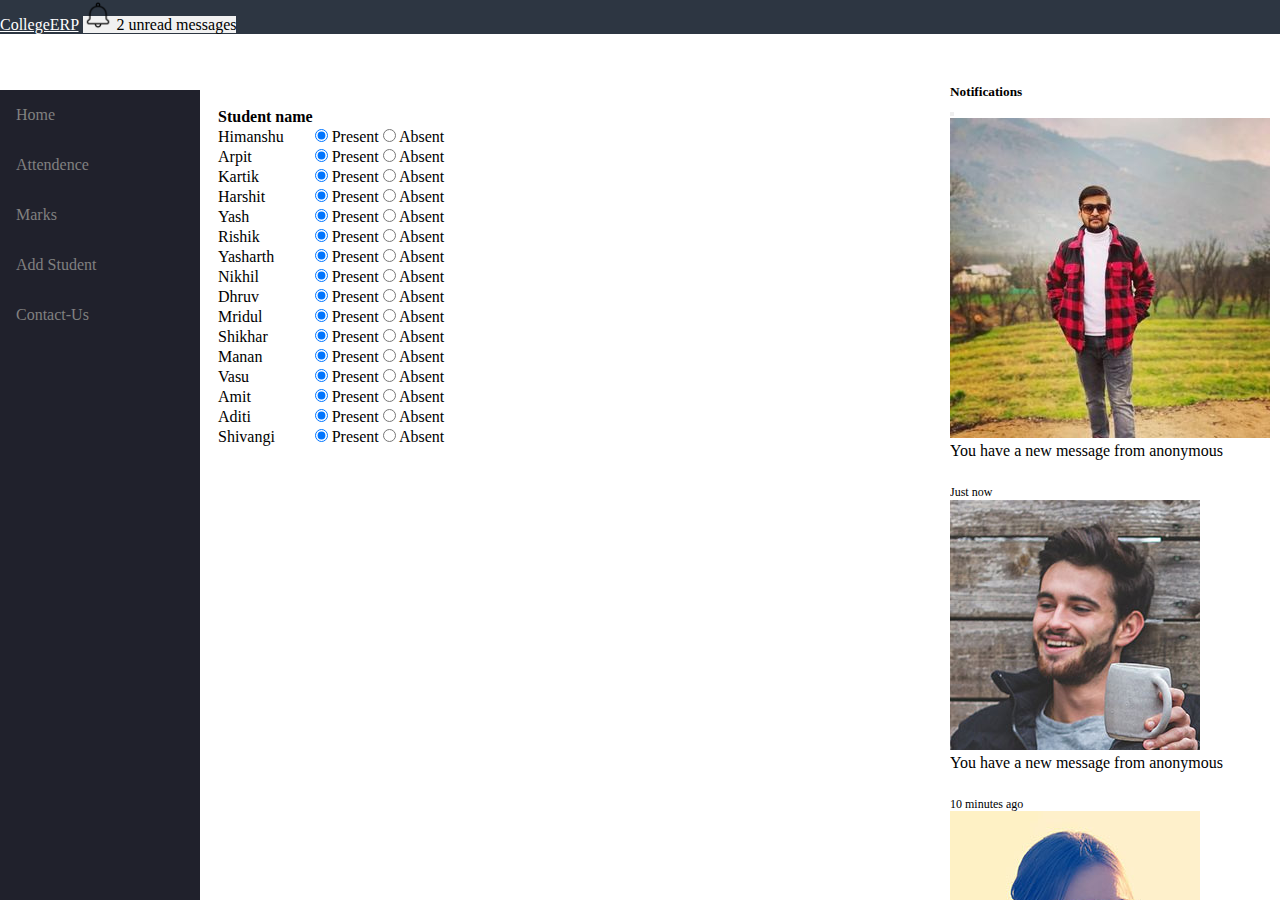
<file: index.html>
<!DOCTYPE html>
<html lang="en">
<head>
    <meta charset="UTF-8">
    <meta name="viewport" content="width=device-width, initial-scale=1.0">
    <title>Attendence</title>
    <link rel="stylesheet" href="style.css">
    <link href="https://cdn.jsdelivr.net/npm/bootstrap@5.3.2/dist/css/bootstrap.min.css" rel="stylesheet" integrity="sha384-T3c6CoIi6uLrA9TneNEoa7RxnatzjcDSCmG1MXxSR1GAsXEV/Dwwykc2MPK8M2HN" crossorigin="anonymous">
    <script src="index.js"></script>
    <script src="https://cdn.jsdelivr.net/npm/bootstrap@5.3.2/dist/js/bootstrap.bundle.min.js" integrity="sha384-C6RzsynM9kWDrMNeT87bh95OGNyZPhcTNXj1NW7RuBCsyN/o0jlpcV8Qyq46cDfL" crossorigin="anonymous"></script>
</head>
<style>
    .navbar-brand,.navbar-brand:hover{
        color: white;
    }
    .btn{
        --bs-btn-line-height: 1;
    }
    /* .modal{
        --bs-modal-width: px;
    } */
    .modal-dialog{
        margin: 0;
        float: right;
        margin-top: 50px;
        margin-right: 10px;
    }
    .message_time{
        font-size: 12px;
    }
    .unread_meassage{
        height: 10px;
        width: 10px;
        margin-top: 15px;
        padding: 0;
    }
    .on_hover:hover{
        background-color: lightgray;
    }
    .btn-primary{
        --bs-btn-bg: #2d3642;
        --bs-btn-border-color: #2d3642;
        --bs-btn-hover-bg: #20212c;
    }
    .modal-dialog-scrollable, .modal-content{
        max-height: 45%;
    }
</style>
<body>
    <div id="wrapper">
        <!-- navbar -->
        <nav class="navbar fixed-top">
            <div class="container-fluid">
                <a class="navbar-brand" href="#">CollegeERP</a>
                <!-- <a href="/bootstrap/index.html">Login</a> -->
                <span class="rounded-circle notification position-relative" data-bs-toggle="modal" data-bs-target="#staticBackdrop">
                    <img src="bell.png" alt="" class="position-absolute">
                    <span class="position-absolute top-0 start-100 translate-middle badge rounded-circle bg-danger">
                        2
                        <span class="visually-hidden">unread messages</span>
                      </span>
                </span>
            </div>
        </nav>
        <!-- notification-modal -->
        <div class="modal fade" id="staticBackdrop" data-bs-backdrop="static" data-bs-keyboard="false" tabindex="-1" aria-labelledby="staticBackdropLabel" aria-hidden="true">
            <div class="modal-dialog modal-dialog-scrollable">
              <div class="modal-content">
                <div class="modal-header">
                  <h5 class="modal-title" id="staticBackdropLabel">Notifications</h5>
                  <button type="button" class="btn-close" data-bs-dismiss="modal" aria-label="Close"></button>
                </div>
                <div class="modal-body">
                    <div class="row on_hover rounded p-1">
                        <img src="user4.jpeg" alt="user" class="col-2 rounded-circle" style="cursor: pointer;">
                        <div class="col-10 row justify-content-between" style="height: 57.66px; overflow: auto;">
                            <div class="col-11">You have a new message from anonymous
                            </div>
                            <div class="col-1 bg-danger rounded-circle unread_meassage"></div>
                            <div class="col-12 message_time">Just now</div>
                        </div>    
                    </div>
                    <div class="row mt-2 on_hover rounded p-1">
                        <img src="user2.jpeg" alt="user" class="col-2 rounded-circle" style="cursor: pointer;">
                        <div class="col-10 row justify-content-between" style="height: 57.66px; overflow: auto;">
                            <div class="col-11">You have a new message from anonymous
                            </div>
                            <div class="col-1 bg-danger rounded-circle unread_meassage"></div>
                            <div class="col-12 message_time">10 minutes ago</div>
                        </div>    
                    </div>
                    <div class="row mt-2 on_hover rounded p-1">
                        <img src="user3.jpeg" alt="user" class="col-2 rounded-circle" style="cursor: pointer;">
                        <div class="col-10 row justify-content-between" style="height: 57.66px; overflow: auto;">
                            <div class="col-12">You have a new message from anonymous
                            </div>
                            <div class="col-12 message_time">1 day ago</div>
                        </div>    
                    </div>
                    <div class="row mt-2 on_hover rounded p-1">
                        <img src="user1.jpeg" alt="user" class="col-2 rounded-circle" style="cursor: pointer;">
                        <div class="col-10 row justify-content-between" style="height: 57.66px; overflow: auto;">
                            <div class="col-12">You have a new message from anonymous
                            </div>
                            <div class="col-12 message_time">4 day ago</div>
                        </div>    
                    </div>
                    
                </div>
                <div class="modal-footer">
                  <button type="button" class="btn btn-secondary" data-bs-dismiss="modal">Close</button>
                  <button type="button" class="btn btn-primary">Mark all as read</button>
                </div>
              </div>
            </div>
          </div>
        <!-- Sidebar -->
        <div class="sidebar">
            <a href="#home">Home</a>
            <a href="#attendence">Attendence</a>
            <a href="#marks">Marks</a>
            <!-- <a href="#" onclick="openModel()">Add Student</a> -->
            <span data-bs-toggle="modal" data-bs-target="#exampleModalCenter">Add Student</span>
            <a href="/contactus/index.html">Contact-Us</a>

        </div>
        <!-- modal without bootstrap -->
        <!-- <div id="add_student" class="modal">
            <span onclick="closeModel()" class="close" title="Close Modal">x</span>
            <form action="" class="model-content">
                <div class="box">
                    <label for="std_name">Name :</label>
                    <input type="text" id="std_name">
                    <br>
                    <br>
                    <label for="std_email">Email : </label>
                    <input type="email" id="std_email">
                    <br>
                    <br>
                    <label for="std_course">Course : </label>
                    <select id="std_course" onchange="selectFn()">
                        <option selected>Select</option>
                        <option value="medical">Medical</option>
                        <option value="non-medical"> Non- Medical</option>
                    </select>
                    <br>
                    <br>
                    <label for="std_subject">Subject : </label>
                    <input type="text" id="std_subject" value="">
                    <div class="clearfix">
                        <br>
                        <br>
                        <button type="button" onclick="closeModel()" class="cancelbtn">Cancel</button>
                        <button type="sumbit" onclick="closeModel()" class="addbtn">Add Student</button>
                    </div>

                </div>
            </form>
        </div> -->
        <!-- model with bootstrap -->
        
        <!-- Main-content -->
        <div class="main-content">
            <table class="table table-bordered">
                <thead>
                  <tr class="">
                    <th scope="col">Student name</th>
                    <th scope="col"></th>
                  </tr>
                </thead>
                <tbody>
                  <tr>
                    <td>Himanshu</td>
                    <td>
                        <form action="">
                            <div class="btn-group" role="group" aria-label="Basic radio toggle button group">
                                <input type="radio" class="btn-check" name="btnradio" id="std1p" autocomplete="off" checked>
                                <label class="btn btn-outline-success" for="std1p">Present</label>
                              
                                <input type="radio" class="btn-check" name="btnradio" id="std1ab" autocomplete="off">
                                <label class="btn btn-outline-danger" for="std1ab">Absent</label>
                            </div>
                        </form>
                    </td>
                  </tr>
                  <tr>
                    <td>Arpit</td>
                    <td>
                        <form action="">
                            <div class="btn-group" role="group" aria-label="Basic radio toggle button group">
                                <input type="radio" class="btn-check" name="btnradio" id="std2p" autocomplete="off" checked>
                                <label class="btn btn-outline-success" for="std2p">Present</label>
                              
                                <input type="radio" class="btn-check" name="btnradio" id="std2ab" autocomplete="off">
                                <label class="btn btn-outline-danger" for="std2ab">Absent</label>
    
                            </div>
                        </form>
                    </td>
                  </tr>
                  <tr>
                    <td>Kartik</td>
                    <td>
                        <form action="">
                            <div class="btn-group" role="group" aria-label="Basic radio toggle button group">
                                <input type="radio" class="btn-check" name="btnradio" id="std3p" autocomplete="off" checked>
                                <label class="btn btn-outline-success" for="std3p">Present</label>
                              
                                <input type="radio" class="btn-check" name="btnradio" id="std3ab" autocomplete="off">
                                <label class="btn btn-outline-danger" for="std3ab">Absent</label>
    
                            </div>
                        </form>
                    </td>
                  </tr>
                  <td>Harshit</td>
                    <td>
                        <form action="">
                            <div class="btn-group" role="group" aria-label="Basic radio toggle button group">
                                <input type="radio" class="btn-check" name="btnradio" id="std4p" autocomplete="off" checked>
                                <label class="btn btn-outline-success" for="std4p">Present</label>
                              
                                <input type="radio" class="btn-check" name="btnradio" id="std4ab" autocomplete="off">
                                <label class="btn btn-outline-danger" for="std4ab">Absent</label>
                            </div>
                        </form>
                    </td>
                  </tr>
                  <tr>
                    <td>Yash</td>
                    <td>
                        <form action="">
                            <div class="btn-group" role="group" aria-label="Basic radio toggle button group">
                                <input type="radio" class="btn-check" name="btnradio" id="std5p" autocomplete="off" checked>
                                <label class="btn btn-outline-success" for="std5p">Present</label>
                              
                                <input type="radio" class="btn-check" name="btnradio" id="std5ab" autocomplete="off">
                                <label class="btn btn-outline-danger" for="std5ab">Absent</label>
    
                            </div>
                        </form>
                    </td>
                  </tr>
                  <tr>
                    <td>Rishik</td>
                    <td>
                        <form action="">
                            <div class="btn-group" role="group" aria-label="Basic radio toggle button group">
                                <input type="radio" class="btn-check" name="btnradio" id="std6p" autocomplete="off" checked>
                                <label class="btn btn-outline-success" for="std6p">Present</label>
                              
                                <input type="radio" class="btn-check" name="btnradio" id="std6ab" autocomplete="off">
                                <label class="btn btn-outline-danger" for="std6ab">Absent</label>
    
                            </div>
                        </form>
                    </td>
                  </tr>
                  <tr>
                    <td>Yasharth</td>
                    <td>
                        <form action="">
                            <div class="btn-group" role="group" aria-label="Basic radio toggle button group">
                                <input type="radio" class="btn-check" name="btnradio" id="std7p" autocomplete="off" checked>
                                <label class="btn btn-outline-success" for="std7p">Present</label>
                              
                                <input type="radio" class="btn-check" name="btnradio" id="std7ab" autocomplete="off">
                                <label class="btn btn-outline-danger" for="std7ab">Absent</label>
                            </div>
                        </form>
                    </td>
                  </tr>
                  <tr>
                    <td>Nikhil</td>
                    <td>
                        <form action="">
                            <div class="btn-group" role="group" aria-label="Basic radio toggle button group">
                                <input type="radio" class="btn-check" name="btnradio" id="std8p" autocomplete="off" checked>
                                <label class="btn btn-outline-success" for="std8p">Present</label>
                              
                                <input type="radio" class="btn-check" name="btnradio" id="std8ab" autocomplete="off">
                                <label class="btn btn-outline-danger" for="std8ab">Absent</label>
    
                            </div>
                        </form>
                    </td>
                  </tr>
                  <tr>
                    <td>Dhruv</td>
                    <td>
                        <form action="">
                            <div class="btn-group" role="group" aria-label="Basic radio toggle button group">
                                <input type="radio" class="btn-check" name="btnradio" id="std9p" autocomplete="off" checked>
                                <label class="btn btn-outline-success" for="std9p">Present</label>
                              
                                <input type="radio" class="btn-check" name="btnradio" id="std9ab" autocomplete="off">
                                <label class="btn btn-outline-danger" for="std9ab">Absent</label>
    
                            </div>
                        </form>
                    </td>
                  </tr>
                  <td>Mridul</td>
                    <td>
                        <form action="">
                            <div class="btn-group" role="group" aria-label="Basic radio toggle button group">
                                <input type="radio" class="btn-check" name="btnradio" id="std10p" autocomplete="off" checked>
                                <label class="btn btn-outline-success" for="std10p">Present</label>
                              
                                <input type="radio" class="btn-check" name="btnradio" id="std10ab" autocomplete="off">
                                <label class="btn btn-outline-danger" for="std10ab">Absent</label>
                            </div>
                        </form>
                    </td>
                  </tr>
                  <tr>
                    <td>Shikhar</td>
                    <td>
                        <form action="">
                            <div class="btn-group" role="group" aria-label="Basic radio toggle button group">
                                <input type="radio" class="btn-check" name="btnradio" id="std11p" autocomplete="off" checked>
                                <label class="btn btn-outline-success" for="std11p">Present</label>
                              
                                <input type="radio" class="btn-check" name="btnradio" id="std11ab" autocomplete="off">
                                <label class="btn btn-outline-danger" for="std11ab">Absent</label>
    
                            </div>
                        </form>
                    </td>
                  </tr>
                  <tr>
                    <td>Manan</td>
                    <td>
                        <form action="">
                            <div class="btn-group" role="group" aria-label="Basic radio toggle button group">
                                <input type="radio" class="btn-check" name="btnradio" id="std12p" autocomplete="off" checked>
                                <label class="btn btn-outline-success" for="std12p">Present</label>
                              
                                <input type="radio" class="btn-check" name="btnradio" id="std12ab" autocomplete="off">
                                <label class="btn btn-outline-danger" for="std12ab">Absent</label>
    
                            </div>
                        </form>
                    </td>
                  </tr>
                  <tr>
                  <td>Vasu</td>
                    <td>
                        <form action="">
                            <div class="btn-group" role="group" aria-label="Basic radio toggle button group">
                                <input type="radio" class="btn-check" name="btnradio" id="std13p" autocomplete="off" checked>
                                <label class="btn btn-outline-success" for="std13p">Present</label>
                              
                                <input type="radio" class="btn-check" name="btnradio" id="std13ab" autocomplete="off">
                                <label class="btn btn-outline-danger" for="std13ab">Absent</label>
                            </div>
                        </form>
                    </td>
                  </tr>
                  <tr>
                    <td>Amit</td>
                      <td>
                          <form action="">
                              <div class="btn-group" role="group" aria-label="Basic radio toggle button group">
                                  <input type="radio" class="btn-check" name="btnradio" id="std14p" autocomplete="off" checked>
                                  <label class="btn btn-outline-success" for="std14p">Present</label>
                                
                                  <input type="radio" class="btn-check" name="btnradio" id="std14ab" autocomplete="off">
                                  <label class="btn btn-outline-danger" for="std14ab">Absent</label>
                              </div>
                          </form>
                      </td>
                    </tr>
                    <tr>
                        <td>Aditi</td>
                          <td>
                              <form action="">
                                  <div class="btn-group" role="group" aria-label="Basic radio toggle button group">
                                      <input type="radio" class="btn-check" name="btnradio" id="std15p" autocomplete="off" checked>
                                      <label class="btn btn-outline-success" for="std15p">Present</label>
                                    
                                      <input type="radio" class="btn-check" name="btnradio" id="std15ab" autocomplete="off">
                                      <label class="btn btn-outline-danger" for="std15ab">Absent</label>
                                    </div>
                              </form>
                          </td>
                    </tr>
                    <tr>
                        <td>Shivangi</td>
                          <td>
                              <form action="">
                                  <div class="btn-group" role="group" aria-label="Basic radio toggle button group">
                                      <input type="radio" class="btn-check" name="btnradio" id="std16p" autocomplete="off" checked>
                                      <label class="btn btn-outline-success" for="std16p">Present</label>
                                    
                                      <input type="radio" class="btn-check" name="btnradio" id="std16ab" autocomplete="off">
                                      <label class="btn btn-outline-danger" for="std16ab">Absent</label>
                                    </div>
                              </form>
                          </td>
                    </tr>
                </tbody>
              </table>
        </div>
    </div>
</body>
</html>
</file>
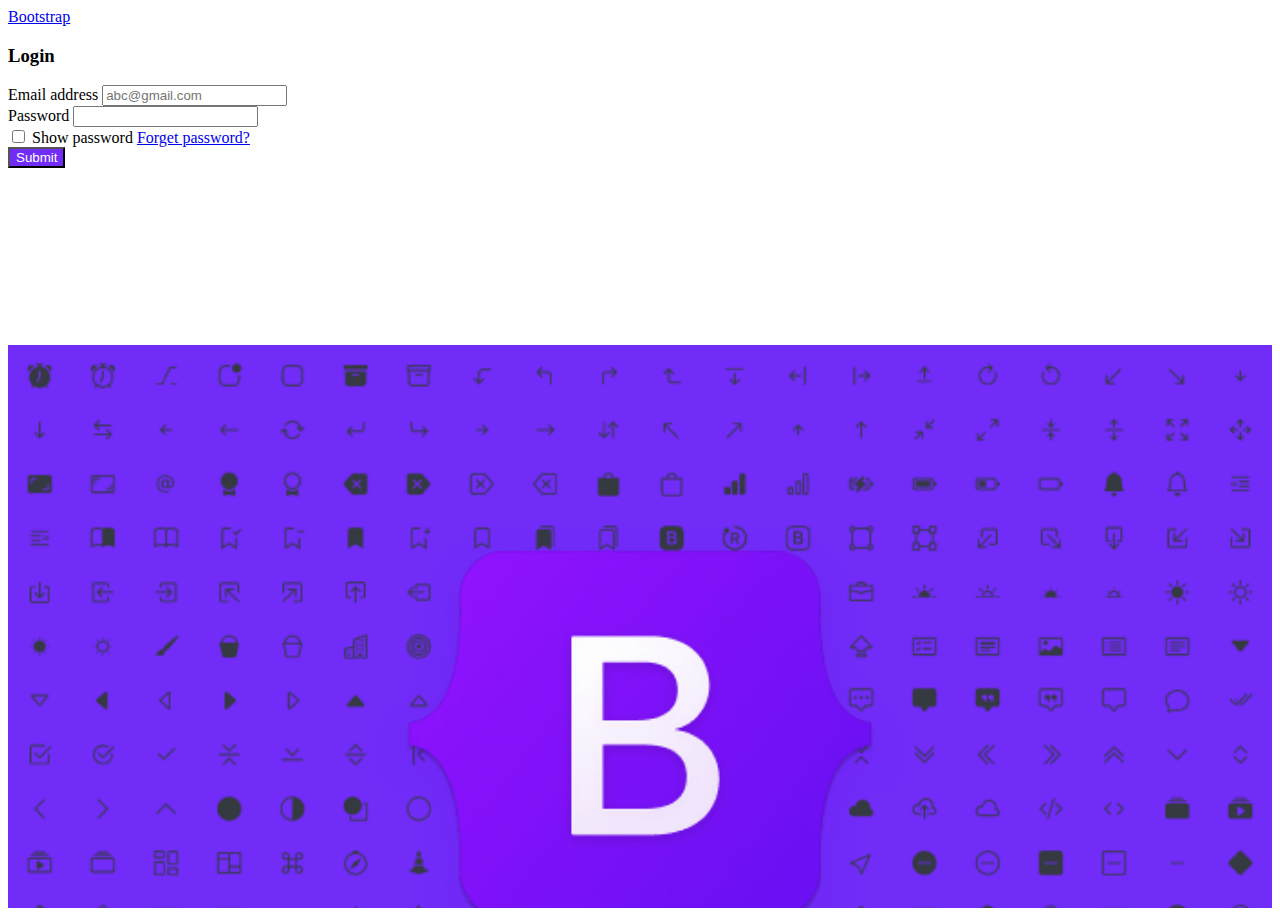
<file: bootstrap/index.html>
<!doctype html>
<html lang="en">
  <head>
    <meta charset="utf-8">
    <meta name="viewport" content="width=device-width, initial-scale=1">
    <title>Login</title>
    <link href="https://cdn.jsdelivr.net/npm/bootstrap@5.3.2/dist/css/bootstrap.min.css" rel="stylesheet" integrity="sha384-T3c6CoIi6uLrA9TneNEoa7RxnatzjcDSCmG1MXxSR1GAsXEV/Dwwykc2MPK8M2HN" crossorigin="anonymous">
    <link rel="stylesheet" href="style.css">
  </head>
  <body>
    <div id="wrapper">
        <div class="loginpart row">
            <div class="col-9 position-relative p-0">
                <div class="container-fluid">
                    <nav class="navbar">
                        <div class="container fw-bold">
                          <a class="navbar-brand" href="#">
                            <!-- <img src="/bootstrap-logo.svg" alt="Bootstrap" width="30" height="24"> -->
                            Bootstrap
                          </a>
                        </div>
                    </nav>
                    <div class="box position-absolute top-50 start-50 translate-middle">
                        <h3 class="fw-bold">Login</h3>
                        <form>
                            <div class="mb-3">
                              <label for="exampleInputEmail1" class="form-label">Email address</label>
                              <input type="email" class="form-control" id="exampleInputEmail1" aria-describedby="emailHelp" placeholder="abc@gmail.com">
                            </div>
                            <div class="mb-3">
                              <label for="exampleInputPassword1" class="form-label">Password</label>
                              <input type="password" class="form-control" id="exampleInputPassword1">
                            </div>
                            <div class="mb-3 form-check d-flex flex-row flex-wrap">
                              <div>
                                <input type="checkbox" class="form-check-input" id="exampleCheck1" onclick="myFunction()">
                              <label class="form-check-label" for="exampleCheck1">Show password</label>
                              <a class="ms-auto" href="UnderConstruction.gif" target="_blank">Forget password?</a>
                              </div>
                            </div>
                            <button type="submit" class="btn">Submit</button>
                        </form>
                    </div>
                </div>
            </div>
            <div class="col-3 p-0 rightside position-relative">
                <img src="bootstrap-icons.png" width="100%" class="position-absolute top-50 translate-middle-y">
            </div>
        </div>
    </div>
    <script src="https://cdn.jsdelivr.net/npm/bootstrap@5.3.2/dist/js/bootstrap.bundle.min.js" integrity="sha384-C6RzsynM9kWDrMNeT87bh95OGNyZPhcTNXj1NW7RuBCsyN/o0jlpcV8Qyq46cDfL" crossorigin="anonymous"></script>
    <script src="index.js"></script>
  </body>
</html>
</file>
<file: style.css>
*{
    margin: 0;
    padding: 0;
    box-sizing: border-box;
}
#wrapper {
    height: 100vh;
    overflow-x: hidden;
    overflow-y: auto;
}
.navbar {
    background-color: #2d3642;
}
/* .split {
    float: right;
} */
.sidebar{
    width: 200px;
    background-color: #20212c;
    position: fixed;
    height: 100%;
    overflow: auto;
    margin-top: 56px;
}
.sidebar a{
    display: block;
    color: grey;
    padding: 16px;text-decoration: none;
}
.sidebar span{
    display: block;
    color: grey;
    padding: 16px;text-decoration: none;
}
.sidebar span:hover{
    color: white;
    cursor: pointer;
}
.sidebar a:hover{
    color: white;
}
.main-content{
    margin-left: 200px;
    margin-top: 56px;
    /* height: 100%; */
    padding: 16px 16px;
}
.logout{
    color: grey;
}
.cancelbtn, .addbtn{
    float: left;
    width: 50%;
}
.cancelbtn{
    background-color: #ccc;
    color: black;
}
.addbtn{
    background-color: #04AA6D;
    color: white;
}
.box{
    padding: 16px;
    text-align: center;
}
#add_student{
    background-color: rgba(0,0,0,0.4);
}
.model{
    display: none;
    position: fixed;
    z-index: 1;
    left: 0;
    top: 0;
    width: 100%;
    height: 100%;
    overflow: auto;
    padding-top: 50px;
}

.model-content{
    background-color: #fefefe;
    margin: 5% auto 15% auto;
    border: 1px solid #888;
    width: 40%;

}
hr{
    border: 1px solid #f1f1f1;
    margin-bottom: 25px;
}
.close{
    position: absolute;
    right: 35px;
    top: 15px;
    font-size: 40px;
    font-weight: bold;
    color: #f44336;
    cursor: pointer;
}
/* .close:hover, .close:focus{
    color: #f44336;
    cursor: pointer;
} */
.notification{
    height: 30px;
    width: 30px;
    background-color: #f1f1f1;
    cursor: pointer;
}
.notification img{
    z-index: 1;
    height: 30px;
    width: 30px;
}
</file>
<file: bootstrap/style.css>
#wrapper {
    height: 100vh;
    overflow-x: hidden;
    overflow-y: auto;

}
.box {
    height: 300px;
    width: 30vw;
}
.btn{
    background-color: rgba(113,44,248,255);
    color: white;
}
.loginpart {
    height: 100%;
}
.rightside{
    background-color: rgba(113,44,248,255);
}
</file>
